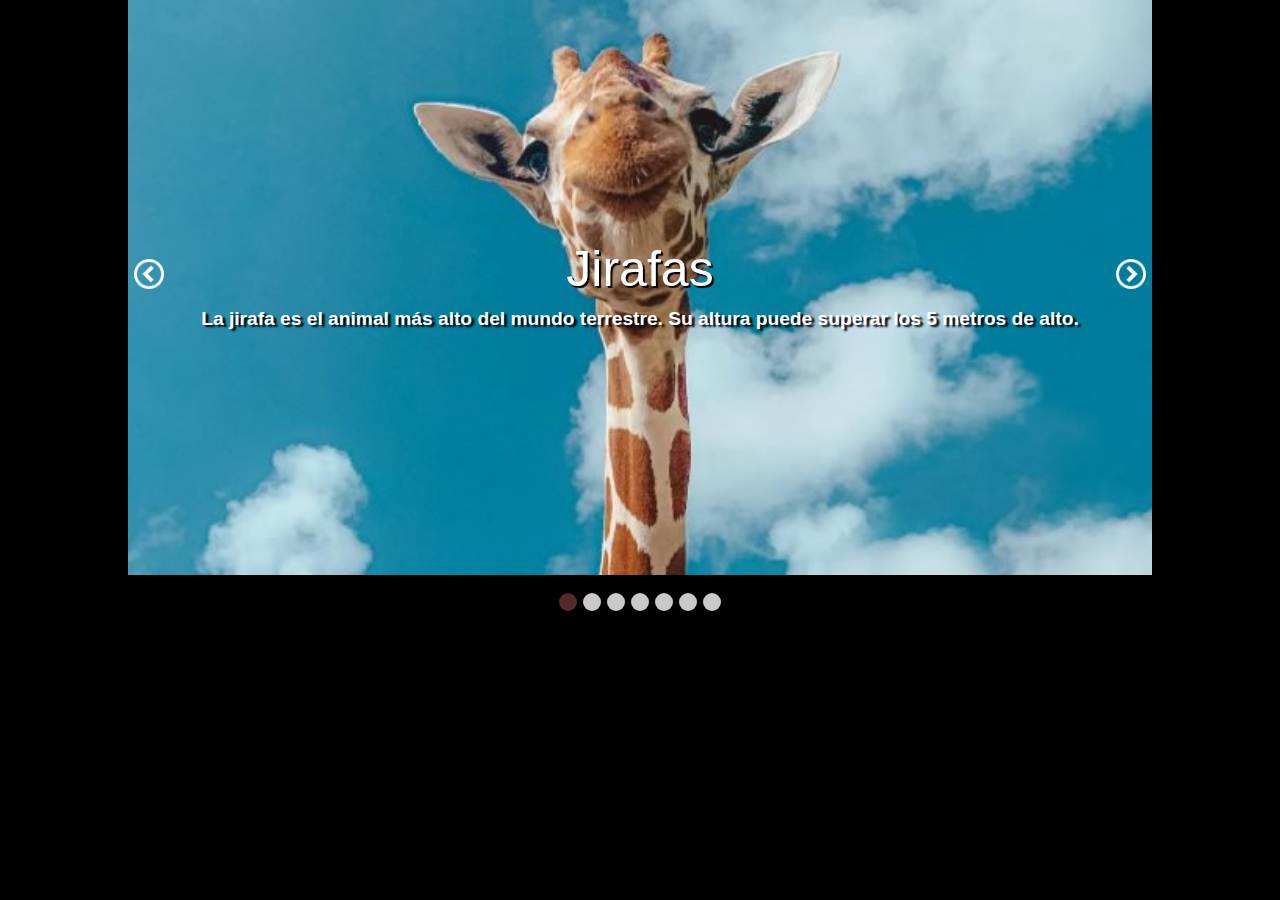
<file: carrusel/index.html>
<!DOCTYPE html>
<html lang="en">
<head>
	<meta charset="UTF-8">
	<title>Nivo Slider</title>

	<link rel="stylesheet" href="css/nivo-slider.css">
	<link rel="stylesheet" href="css/mi-slider.css">

	<link rel="icon" type="image/png" href="img/img.png">

	<script src="http://ajax.googleapis.com/ajax/libs/jquery/1.10.1/jquery.min.js" type="text/javascript"></script>
	<script src="js/jquery.nivo.slider.js"></script>

	<script type="text/javascript"> 
		$(window).on('load', function() {
		    $('#slider').nivoSlider(); 
		}); 
	</script>
</head>
<body>
	<div class="slider-completo">
		<div class="slider-wrapper theme-mi-slider">
			<div id="slider" class="nivoSlider">     
				<img src="img/img1.jpg" alt="" title="#htmlcaption1"/>    
				<img src="img/img2.jpg" alt="" title="#htmlcaption2"/>    
				<img src="img/img3.jpg" alt="" title="#htmlcaption3"/> 
				<img src="img/img4.jpg" alt="" title="#htmlcaption4"/>
				<img src="img/img5.jpg" alt="" title="#htmlcaption5"/>
				<img src="img/img6.jpg" alt="" title="#htmlcaption6"/>
				<img src="img/img7.jpg" alt="" title="#htmlcaption7"/>    
			</div> 
			<div id="htmlcaption1" class="nivo-html-caption">     
				<div class="letras">
					<p class="titulo">Jirafas</p>
					<p class="encabezado">La jirafa es el animal más alto del mundo terrestre. Su altura puede superar 
						los 5 metros de alto.
					</p>
				</div>
			</div>
			<div id="htmlcaption2" class="nivo-html-caption">     
				<div class="letras">
					<p class="titulo">Delfines</p>
					<p class="encabezado">En la naturaleza, estos nadadores elegantes pueden alcanzar velocidades de más de 30 kilómetros 
						por hora.
					</p>
				</div>
			</div>
			<div id="htmlcaption3" class="nivo-html-caption">     
				<div class="letras">
					<p class="titulo">Girasoles</p>
					<p class="encabezado">Los girasoles son muy ordenados y organizados.</p>
					<p class="encabezado">Buscan en todo momento la luz solar, por lo que, aunque estén plantados en el medio de otra vegetación,</p>
					<p class="encabezado">acabarán por torcerse y moverse hasta que reciban la luz que necesitan.</p>
				</div>
			</div>
			<div id="htmlcaption4" class="nivo-html-caption">     
				<div class="letras">
					<p class="titulo">El Espacio</p>
					<p class="encabezado">El espacio exterior es la vasta extensión de vacío entre el fin de la atmósfera</p>
					<p class="encabezado">y el inicio de la de otros planetas distantes.</p>
				</div>
			</div>
			<div id="htmlcaption5" class="nivo-html-caption">     
				<div class="letras">
					<p class="titulo">Hilos</p>
					<p class="encabezado">Se denomina hilo al conjunto de fibras textiles, continuas o discontinuas,</p>
					<p class="encabezado">que se tuercen juntas alcanzando una gran longitud y que es directamente empleado 
						para la fabricación de tejidos
					</p>
					<p class="encabezado">y para el cosido de estos.</p>
				</div>
			</div>
			<div id="htmlcaption6" class="nivo-html-caption">     
				<div class="letras">
					<p class="titulo">BMW</p>
					<p class="encabezado">El BMW E30 es la segunda generación de la Serie 3 de BMW,</p>
					<p class="encabezado">que se fabricó entre 1982 y 1994 y reemplazó a la Serie 3 E21.</p>
				</div>
			<div id="htmlcaption7" class="nivo-html-caption">     
				<div class="letras">
					<p class="titulo">Huevos</p>
					<p class="encabezado">Los huevos de las aves constituyen un alimento habitual en la alimentación de los humanos.​​</p>
					<p class="encabezado">Se presentan protegidos por una cáscara y son ricos en proteínas y lípidos.</p>
				</div>
			</div>
		</div>
	</div>
</body>
</html>
</file>
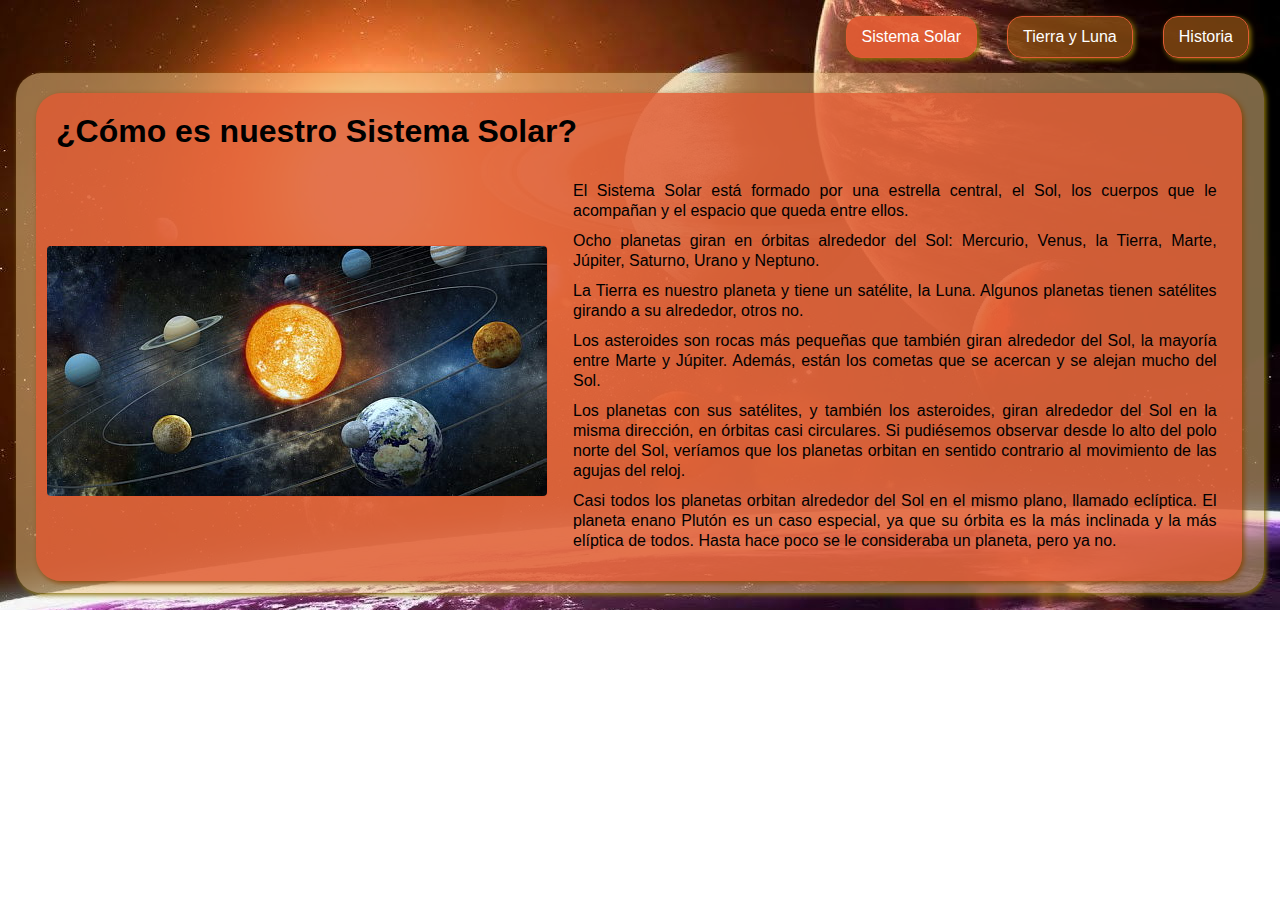
<file: tabs/index.html>
<!DOCTYPE html>
<html lang="en">
<head>
    <meta charset="UTF-8">
    <meta http-equiv="X-UA-Compatible" content="IE=edge">
    <meta name="viewport" content="width=device-width, initial-scale=1.0">
    <title>Tabs</title>
    <link rel="stylesheet" href="css/style.css">
    <link rel="icon" href="img/icon.png" type="image/png">
</head>
<body>
    <div class="contenedor">
        <ul class="ul">
            <li class="li activo">Sistema Solar</li>
            <li class="li">Tierra y Luna</li>
            <li class="li">Historia</li>
        </ul>
        <div class="subcontenedor">
            <div class="bloque activo">
                <h1>¿Cómo es nuestro Sistema Solar?</h1>
                <div class="contenido">
                    <img src="img/sistema.jpg" alt="">
                    <div class="texto">
                        <p>El Sistema Solar está formado por una estrella central, el Sol, 
                            los cuerpos que le acompañan y el espacio que queda entre ellos.
                        </p>
                        <p>Ocho planetas giran en órbitas alrededor del Sol: 
                            Mercurio, Venus, la Tierra, Marte, Júpiter, Saturno, Urano y Neptuno.
                        </p>
                        <p>La Tierra es nuestro planeta y tiene un satélite, la Luna. 
                            Algunos planetas tienen satélites girando a su alrededor, otros no.
                        </p>
                        <p>Los asteroides son rocas más pequeñas que también giran alrededor del Sol, 
                            la mayoría entre Marte y Júpiter. Además, están los cometas que se acercan y 
                            se alejan mucho del Sol.
                        </p>
                        <p>Los planetas con sus satélites, y también los asteroides, giran alrededor del Sol 
                            en la misma dirección, en órbitas casi circulares. Si pudiésemos observar desde 
                            lo alto del polo norte del Sol, veríamos que los planetas orbitan en sentido 
                            contrario al movimiento de las agujas del reloj.
                        </p>
                        <p>Casi todos los planetas orbitan alrededor del Sol en el mismo plano, llamado eclíptica. 
                            El planeta enano Plutón es un caso especial, ya que su órbita es la más inclinada y 
                            la más elíptica de todos. Hasta hace poco se le consideraba un planeta, pero ya no. 
                        </p>
                    </div>
                </div>
            </div>
            <div class="bloque">
                <h1>La Tierra y la Luna</h1>
                <div class="contenido">
                    <div class="texto-tierraluna">
                        <h4>¿Cómo se formó la Tierra?</h4>
                        <p>La Tierra que conocemos tiene un aspecto muy distinto del que tenía poco 
                            después de su nacimiento, hace unos 4.470 millones de años. 
                            Entonces era un amasijo de rocas conglomeradas cuyo interior se calentó y 
                            acabó fundiendo todo el planeta.
                        </p>
                        <p>Con el tiempo la corteza se secó y se volvió sólida. En las partes más bajas 
                            se acumuló el agua mientras que, por encima de la corteza terrestre, 
                            se formaba una capa de gases, la atmósfera.
                        </p>
                        <h4>El origen de la Luna</h4>
                        <p>Hay, básicamente, tres posibilidades en cuanto a la formación de la Luna:
                        </p>
                        <p>1.- Era un astro independiente que, al pasar cerca de la Tierra, quedó capturado en órbita.</p>
                        <p>2.- La Tierra y la Luna nacieron de la misma masa de materia que giraba alrededor del Sol.</p>
                        <p>3.- La Luna surgió de una especie de "hinchazón" de la Tierra que se desprendió por la fuerza centrífuga.</p>
                        <p>Actualmente se admite una cuarta teoría que es como una mezcla de las otras tres: 
                            cuando la Tierra se estaba formando, sufrió un choque con un gran cuerpo del espacio. 
                            Parte de la masa salió expulsada y se aglutinó para formar nuestro satélite. 
                            Y, aún, una quinta teoría que describe la formación de la Luna a partir de los materiales 
                            que los monstruosos volcanes de la época de formación lanzaban a grandes alturas.
                        </p>
                    </div>
                    <img src="img/tierraluna.jpg" alt="" class="tierraluna">
                </div>
            </div>
            <div class="bloque">
                <h1>Historia de la Astronomía</h1>
                <div class="contenido">
                    <img src="img/historia.jpg" alt="">
                    <div class="texto-historia">
                        <p>La historia de la Astronomía va unida a la historia de la humanidad. 
                            Nuestros antepasados ya se maravillaron con el espectáculo que ofrecía 
                            el firmamento y los fenómenos que allí se presentaban.
                        </p>
                        <p>Ante la imposibilidad de encontrarles una explicación, estos prodigios del cielo 
                            se asociaron con la magia y la religión, buscando en ellos la razón y la causa 
                            de los fenómenos sucedidos en la Tierra. Esto, junto con la superstición y 
                            el poder que otorgaba la capacidad de leer los destinos en las estrellas, 
                            dominaron las creencias humanas durante siglos.
                        </p>
                        <p>Desde la época del Renacimiento, hace poco más de cuatro siglos, la humanidad se ha 
                            adentrado en el descubrimiento del Cosmos mediante diversos tipos de telescopios y 
                            otros instrumentos, ópticos primero, electrónicos después, digitales ahora.
                        </p>
                    </div>
                </div>
            </div>
        </div>
    </div>

    <script src="js/main.js"></script>
</body>
</html>
</file>
<file: carrusel/css/mi-slider.css>
*{
	margin: 0;
	padding: 0;
	-webkit-box-sizing: border-box;
	-moz-box-sizing: border-box;
	box-sizing: border-box;
}

.slider-completo {
	width: 80%;
	height: 60%;
}

body {
	display: flex;
	justify-content: center;
	align-items: center;
	background-color: rgb(0, 0, 0);
}
/*==========================*/

.theme-mi-slider .nivoSlider{
	position:relative;
}

.theme-mi-slider .nivoSlider a {
	border:0;
	display:block;
}

/* Nivo Pagination =========================*/

.nivo-controlNav{
	display: flex;
	justify-content: center;
}

.theme-mi-slider .nivo-control{
	display: block;
	width: 18px;
	height: 18px;
	border-radius: 50%;
	background: #cac8c8;
	margin: 3px;
	text-indent: -9999px
}

.theme-mi-slider .nivo-control:hover{
	background: #552a2a;
}

.theme-mi-slider .active{
	background: #552a2a;
}

/* Nivo direction ============*/
.nivo-directionNav a{
	display: block;
	width: 30px;
	height: 30px;
}

.nivo-directionNav .nivo-prevNav{
	background-image: url(../img/icons/circle-left.png);
	background-size: cover;
	text-indent: -9999px;
	left: 6px;
}

.nivo-directionNav .nivo-nextNav{
	background-image: url(../img/icons/circle-right.png);
	background-size: cover;
	text-indent: -9999px;
	right: 6px;
}


/*Nivo Caption*/

.nivo-html-caption{
	position: absolute;
}
</file>
<file: tabs/css/style.css>
*{
    padding: 0;
    margin: 0;
    font-family: 'Lucida Sans', 'Lucida Sans Regular', 'Lucida Grande', 'Lucida Sans Unicode', Geneva, Verdana, sans-serif;
}

.contenedor {
    width: auto;
    height: 578px;
    padding: 16px;
    background-image: url("../img/solar.jpg");

}

.ul {
    width: 100%;
    height: auto;
    display: flex;
    flex-flow: row nowrap;
    justify-content: flex-end;
    align-items: center;
}

.li {
    height: 10px;
    width: auto;
    color: #fff;
    background-color: rgba(156, 89, 22, 0.692);
    border: 1px solid rgb(224, 91, 51);
    padding: 15px;
    margin: 0 15px 15px 15px;
    border-radius: 15px;
    display: flex;
    align-items: center;
    -webkit-box-shadow: 2px 2px 5px rgb(138, 114, 8);
    transition: all .5s ease;
    cursor: pointer;
}

.subcontenedor {
    width: 100%;
    height: 90%;
    background-color: rgba(236, 195, 133, 0.521);
    -webkit-box-shadow: 2px 2px 5px rgb(138, 114, 8);
    border-radius: 25px;
    position: relative;
}

.bloque {
    width: 95%;
    height: 80px;
    margin: 20px;
    padding: 10px;
    position: absolute;
    top: 0;
    border-radius: 25px;
    -webkit-box-shadow: 2px 2px 5px rgb(138, 71, 8);
    opacity: 0;
    transition: all .5s ease;
    transform: translateY(50%);
}

.li.activo {
    background-color: rgba(224, 91, 51, 0.952);
    color: #fff;
}

.bloque.activo {
    height: 90%;
    opacity: 1;
    background-color: rgba(224, 91, 51, 0.815);
    transform: translateY(0%);

}

.contenido {
    width: 100%;
    height: 90%;
    display: flex;
    flex-direction: row;
    justify-content: center;
    align-items: center;
    
}
h1 {
    padding: 10px;
}

.texto p {
    display: flex;
    flex-direction: column;
    padding-bottom: 10px;
    text-align: justify;
    margin-right: 15px;
    font-weight: 450;
    line-height: 20px;
}

.contenido img {
    width: 45%;
    height: auto;
    margin-right: 25px;
    border: 1px solid rgb(224, 91, 51);
    border-radius: 5px;
    display: flex;
    justify-content: center;
    align-items: center;
}

.contenido .tierraluna  {
    width: 35%;
    height: auto;
    margin-left: 20px;
    border: 1px solid rgb(224, 91, 51);
    border-radius: 5px;
    display: flex;
    justify-content: center;
    align-items: center;
}

.texto-tierraluna p {
    display: flex;
    flex-direction: column;
    padding-bottom: 10px;
    text-align: justify;
    margin-left: 15px;
    font-weight: 450;
    font-size: 15px;

}

.texto-tierraluna h4 {
    padding-bottom: 10px;
    text-align: justify;
    margin-left: 15px;
}

.texto-historia p {
    display: flex;
    flex-direction: column;
    padding-bottom: 10px;
    text-align: justify;
    margin-right: 15px;
    font-weight: 450;
    line-height: 25px;
}
</file>
